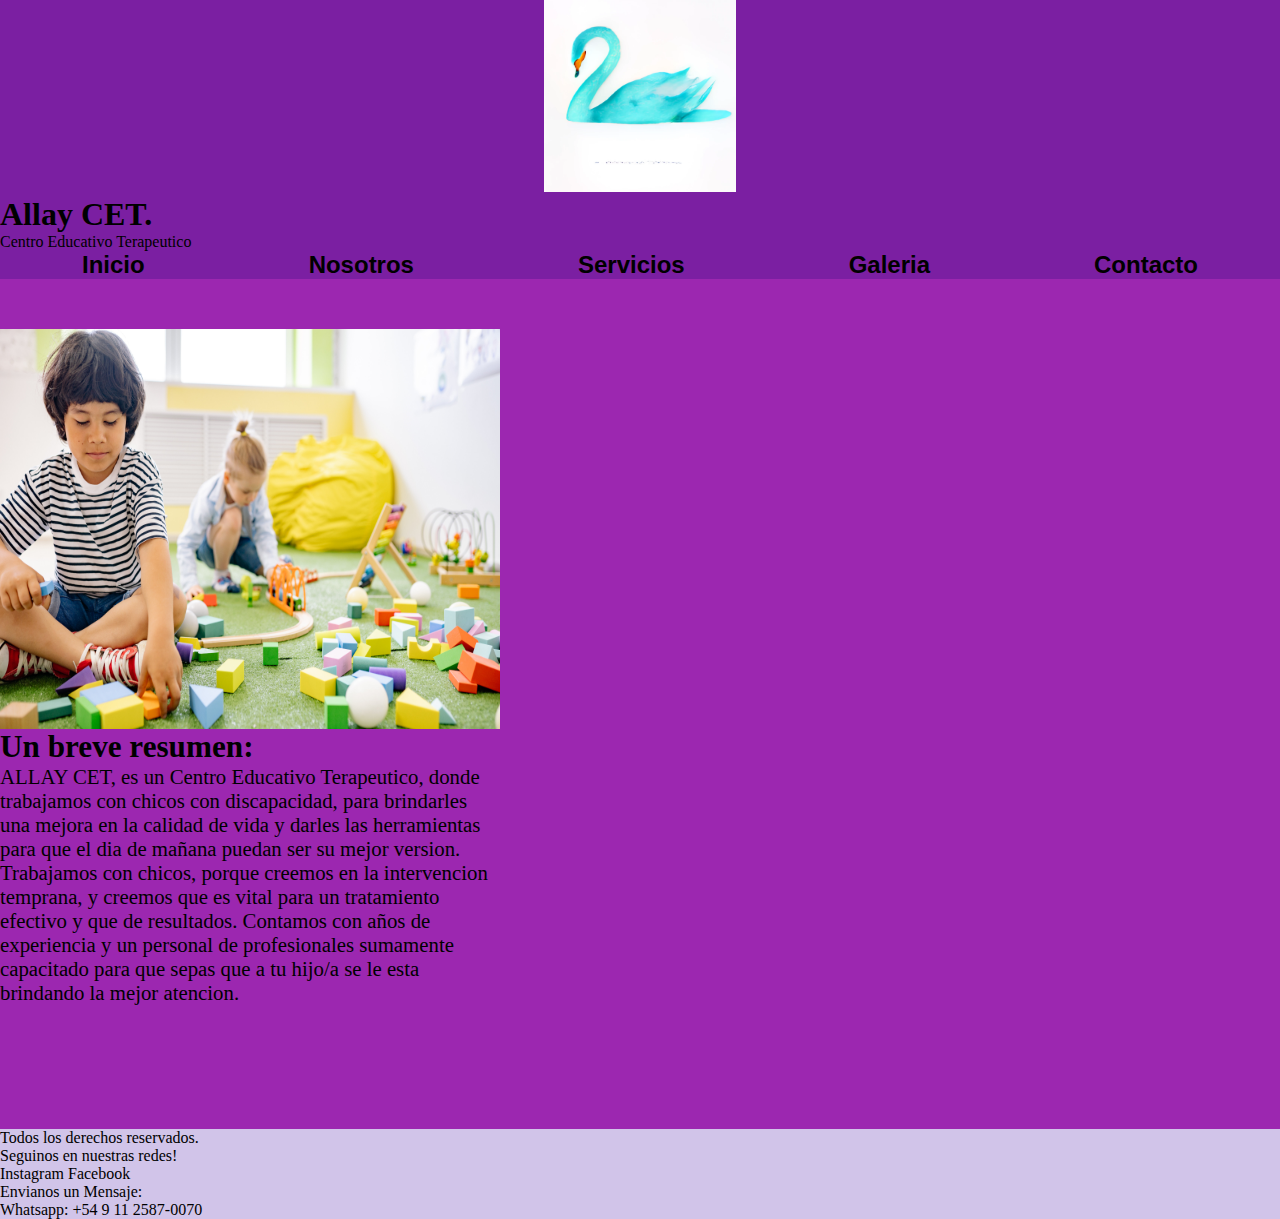
<file: index.html>
<!DOCTYPE html>
<html lang="es">

<head>
    <meta charset="UTF-8">
    <meta http-equiv="X-UA-Compatible" content="IE=edge">
    <meta name="viewport" content="width=device-width, initial-scale=1.0">
    <title>Allay Cet</title>
    <link href="https://cdn.jsdelivr.net/npm/bootstrap@5.3.0-alpha3/dist/css/bootstrap.min.css" rel="stylesheet" integrity="sha384-KK94CHFLLe+nY2dmCWGMq91rCGa5gtU4mk92HdvYe+M/SXH301p5ILy+dN9+nJOZ" crossorigin="anonymous">
    <link rel="icon" href="./Favicon.ico">
    <link rel="stylesheet" href="./css/Style.css">
</head>

<body class="Cuerpo">
    <header class="encabezado container">
        <section class="section_a row text-center">
            <div class="contenedor_logo">
                <a href="./index.html"><img src="./assets/img/logo.png" alt="logo" class="ImagenLogo"></a>
            </div>
            <h1 class="Texto_titulo col-12">Allay CET.</h1>
            <p class="Texto_titulo col-12">Centro Educativo Terapeutico</p>
        </section>
        <nav class="nav row">
                <ul class="ul">
                    <li class="listaItem"><a href="#" class="boton_navegacion">Inicio</a></li>
                    <li class="listaItem"><a href="./pages/nosotros.html" 
                    class="boton_navegacion">Nosotros</a></li>
                    <li class="listaItem"><a href="./pages/servicios.html" class="boton_navegacion">Servicios</a></li>
                    <li class="listaItem"><a href="./pages/galeria.html" class="boton_navegacion">Galeria</a></li>
                    <li class="listaItem"><a href="./pages/contacto.html" class="boton_navegacion">Contacto</a></li>
                </ul>
                
        </nav>    
    </header>
 
    <main class="principal container">
        <section class="Contenedor_principal row justify-content-around">
            <div class="contenedor_imagen_principal col-6">
                <img class="imagen_1" src="./assets/img/image_1.jpg" alt="Imagen_1">
            </div>
            <div class="contenedor_texto_principal col-6 text-center">
                <h2>Un breve resumen:</h2>
                <p>ALLAY CET, es un Centro Educativo Terapeutico, donde trabajamos con chicos con discapacidad, para brindarles una mejora en la calidad de vida y darles las herramientas para que el dia de mañana puedan ser su mejor version. Trabajamos con chicos, porque creemos en la intervencion temprana, y creemos que es vital para un tratamiento efectivo y que de resultados.
                Contamos con años de experiencia y un personal de profesionales sumamente capacitado para que sepas que a tu hijo/a se le esta brindando la mejor atencion.
               </p>

            </div>
        </section>
    </main>
 
    <footer class="pie_pagina containter">
        <div class="Texto_pie row text-center">
            <p>Todos los derechos reservados.</p>
            <p>Seguinos en nuestras redes!</p>
            <a href="https://www.instagram.com/cetallay/?hl=es" class="link_pie">Instagram</a>
            <a href="https://www.facebook.com/people/ALLAY-CET-SAIES/100057530946557/?locale=es_LA" class="link_pie">Facebook</a>
            <p>Envianos un Mensaje:</p>
            <p>Whatsapp: +54 9 11 2587-0070</p>
        </div>

        
    </footer>

    <script src="https://cdn.jsdelivr.net/npm/bootstrap@5.3.0-alpha3/dist/js/bootstrap.bundle.min.js" integrity="sha384-ENjdO4Dr2bkBIFxQpeoTz1HIcje39Wm4jDKdf19U8gI4ddQ3GYNS7NTKfAdVQSZe" crossorigin="anonymous"></script>
</body>
</html>
</file>
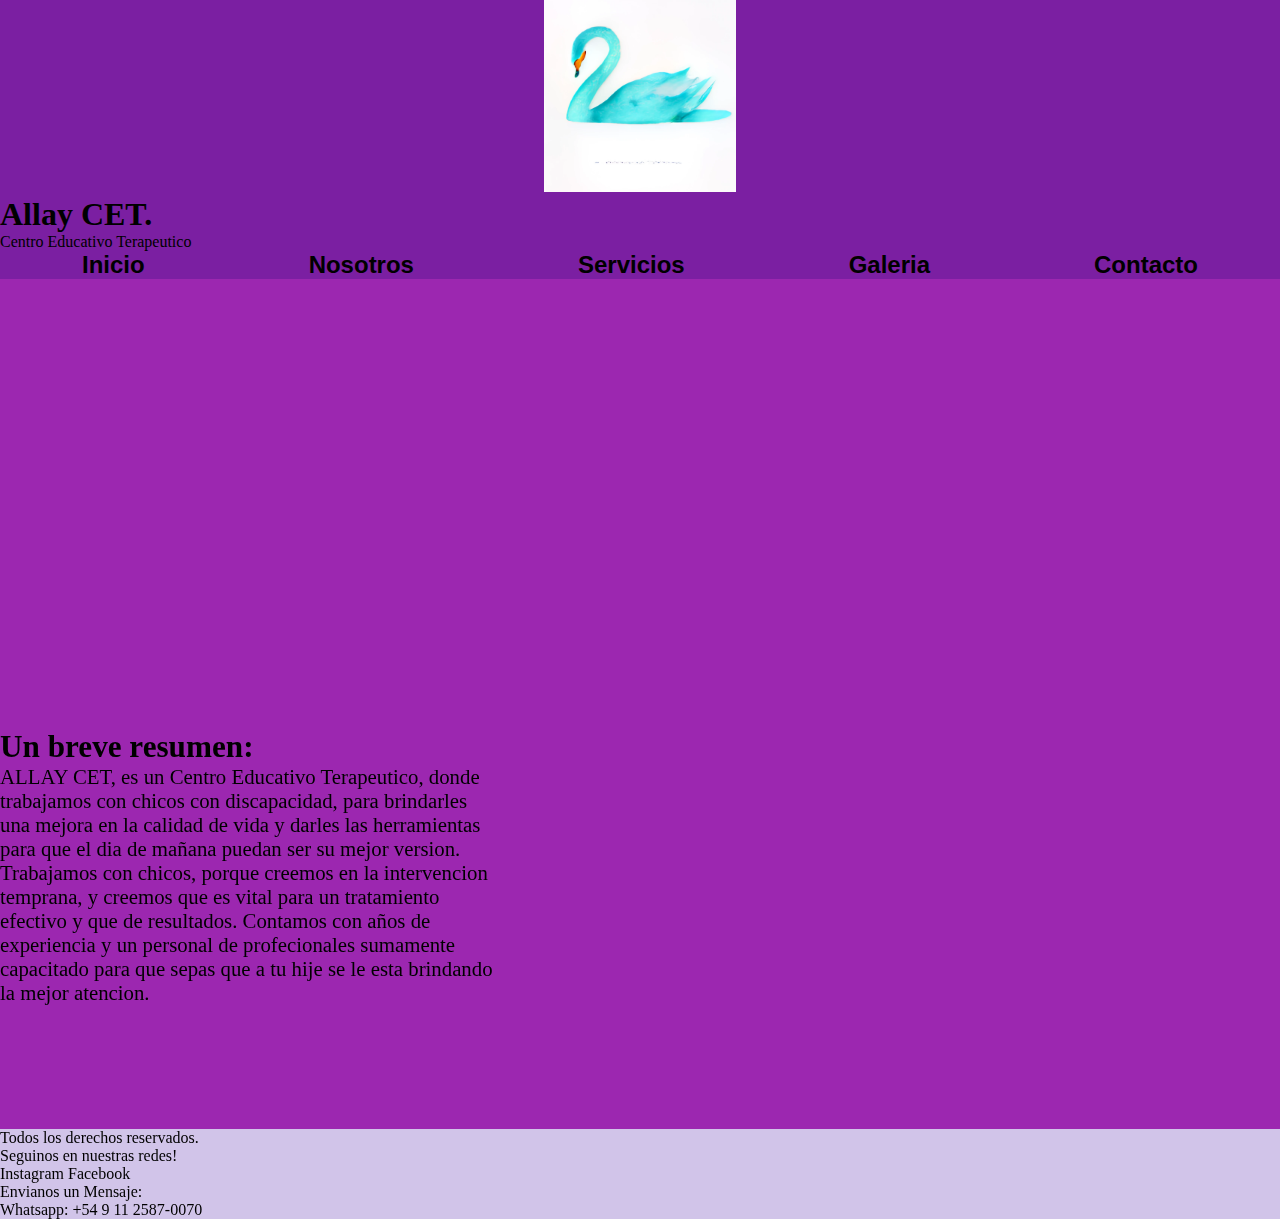
<file: pages/contacto.html>
<!DOCTYPE html>
<html lang="es">
<head>
    <meta charset="UTF-8">
    <meta http-equiv="X-UA-Compatible" content="IE=edge">
    <meta name="viewport" content="width=device-width, initial-scale=1.0">
    <title>Allay Cet</title>
    <link rel="icon" href="../Favicon.ico">
    <link rel="stylesheet" href="../css/Style.css">
</head>
<body>
    <header class="encabezado">
        <section class="section_a">
            <div class="contenedor_logo">
                <a href="../index.html"><img src="../assets/img/logo.png" alt="logo" class="ImagenLogo"></a>
            </div>
            <h1 class="Texto_titulo">Allay CET.</h1>
            <p class="Texto_titulo">Centro Educativo Terapeutico</p>
        </section>
        <nav class="nav">
                <ul class="ul">
                    <li class="listaItem"><a href="../index.html" class="boton_navegacion">Inicio</a></li>
                    <li class="listaItem"><a href="../pages/nosotros.html" 
                    class="boton_navegacion">Nosotros</a></li>
                    <li class="listaItem"><a href="../pages/servicios.html" class="boton_navegacion">Servicios</a></li>
                    <li class="listaItem"><a href="../pages/galeria.html" class="boton_navegacion">Galeria</a></li>
                    <li class="listaItem"><a href="#" class="boton_navegacion">Contacto</a></li>
                </ul>
        </nav>    
    </header>
 

    <main class="principal">
        <section class="Contenedor_principal">
            <div class="contenedor_imagen_principal">
                <iframe src="https://www.google.com/maps/embed?pb=!1m18!1m12!1m3!1d2067.135437087153!2d-58.68093714874039!3d-34.67053749689218!2m3!1f0!2f0!3f0!3m2!1i1024!2i768!4f13.1!3m3!1m2!1s0x95bcc084d90b3aeb%3A0x35819e995e4e498!2sAllay%20Centro%20Educativo%20Terap%C3%A9utico!5e0!3m2!1ses!2sar!4v1675131622518!5m2!1ses!2sar" width="600" height="450" style="border:0;" allowfullscreen="" loading="lazy" referrerpolicy="no-referrer-when-downgrade"></iframe>
            </div>
            <div class="contenedor_texto_principal">
                <h2>Un breve resumen:</h2>
                <p>ALLAY CET, es un Centro Educativo Terapeutico, donde trabajamos con chicos con discapacidad, para brindarles una mejora en la calidad de vida y darles las herramientas para que el dia de mañana puedan ser su mejor version. Trabajamos con chicos, porque creemos en la intervencion temprana, y creemos que es vital para un tratamiento efectivo y que de resultados.
                Contamos con años de experiencia y un personal de profecionales sumamente capacitado para que sepas que a tu hije se le esta brindando la mejor atencion.
               </p>

            </div>
        </section>
    </main>
 
    <footer class="pie_pagina">
        <div class="Texto_pie">
            <p>Todos los derechos reservados.</p>
            <p>Seguinos en nuestras redes!</p>
            <a href="https://www.instagram.com/cetallay/?hl=es" class="link_pie">Instagram</a>
            <a href="https://www.facebook.com/people/ALLAY-CET-SAIES/100057530946557/?locale=es_LA" class="link_pie">Facebook</a>
            <p>Envianos un Mensaje:</p>
            <p>Whatsapp: +54 9 11 2587-0070</p>
        </div>

        
    </footer>

</body>
</html>
</file>
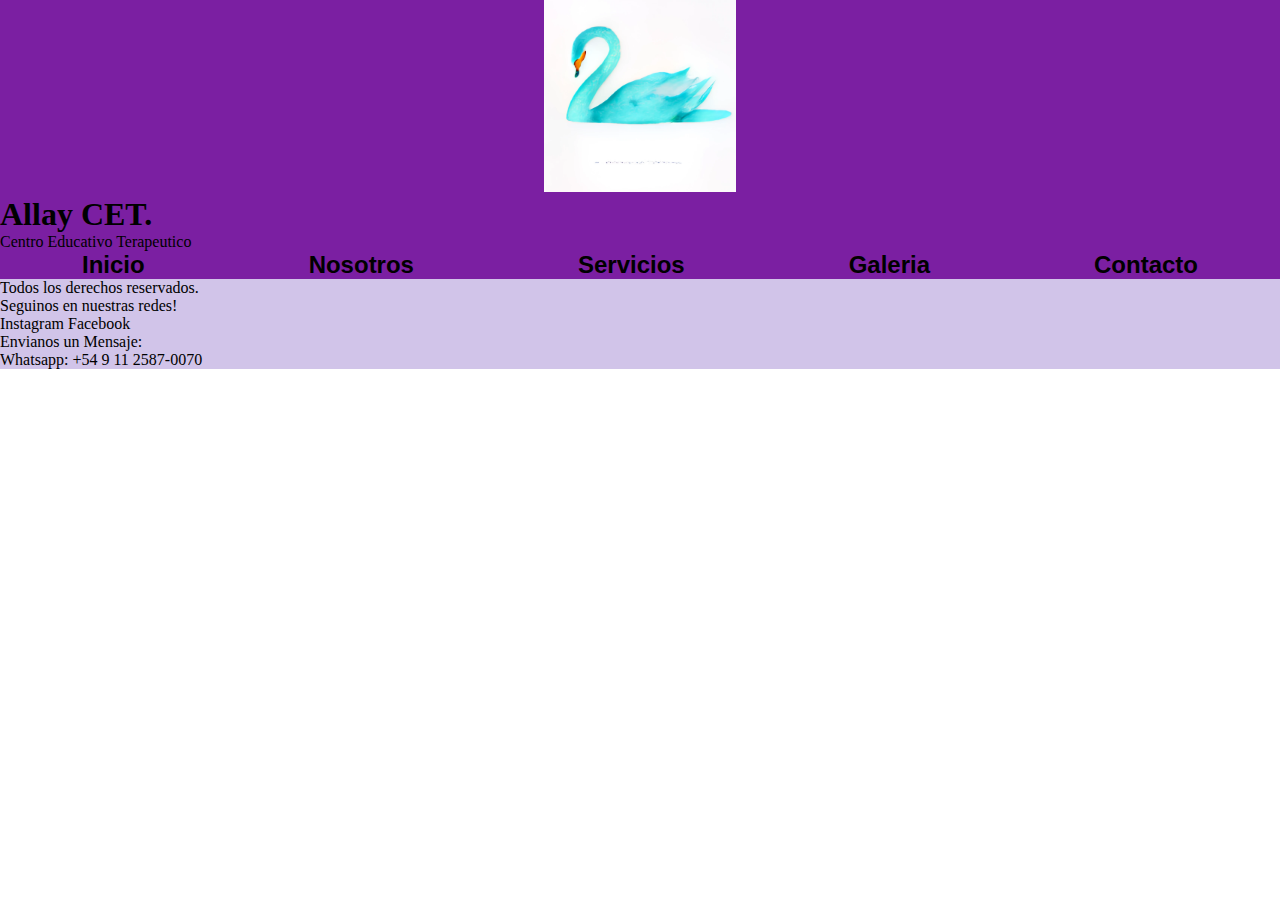
<file: pages/galeria.html>
<!DOCTYPE html>
<html lang="es">
<head>
    <meta charset="UTF-8">
    <meta http-equiv="X-UA-Compatible" content="IE=edge">
    <meta name="viewport" content="width=device-width, initial-scale=1.0">
    <title>Allay Cet</title>
    <link rel="icon" href="../Favicon.ico">
    <link rel="stylesheet" href="../css/Style.css">
</head>
<body>
    <header class="encabezado">
        <section class="section_a">
            <div class="contenedor_logo">
                <a href="../index.html"><img src="../assets/img/logo.png" alt="logo" class="ImagenLogo"></a>
            </div>
            <h1 class="Texto_titulo">Allay CET.</h1>
            <p class="Texto_titulo">Centro Educativo Terapeutico</p>
        </section>
        <nav class="nav">
                <ul class="ul">
                    <li class="listaItem"><a href="../index.html" class="boton_navegacion">Inicio</a></li>
                    <li class="listaItem"><a href="../pages/nosotros.html" 
                    class="boton_navegacion">Nosotros</a></li>
                    <li class="listaItem"><a href="../pages/servicios.html" class="boton_navegacion">Servicios</a></li>
                    <li class="listaItem"><a href="#" class="boton_navegacion">Galeria</a></li>
                    <li class="listaItem"><a href="../pages/contacto.html" class="boton_navegacion">Contacto</a></li>
                </ul>
        </nav>    
    </header>
 
    <main>
        <section>
            <div></div>
            <div></div>
            <div></div>
            <div></div>
        </section>
 
    </main>
 
    <footer class="pie_pagina">
        <div class="Texto_pie">
            <p>Todos los derechos reservados.</p>
            <p>Seguinos en nuestras redes!</p>
            <a href="https://www.instagram.com/cetallay/?hl=es" class="link_pie">Instagram</a>
            <a href="https://www.facebook.com/people/ALLAY-CET-SAIES/100057530946557/?locale=es_LA" class="link_pie">Facebook</a>
            <p>Envianos un Mensaje:</p>
            <p>Whatsapp: +54 9 11 2587-0070</p>
        </div>

        
    </footer>

</body>
</html>
</file>
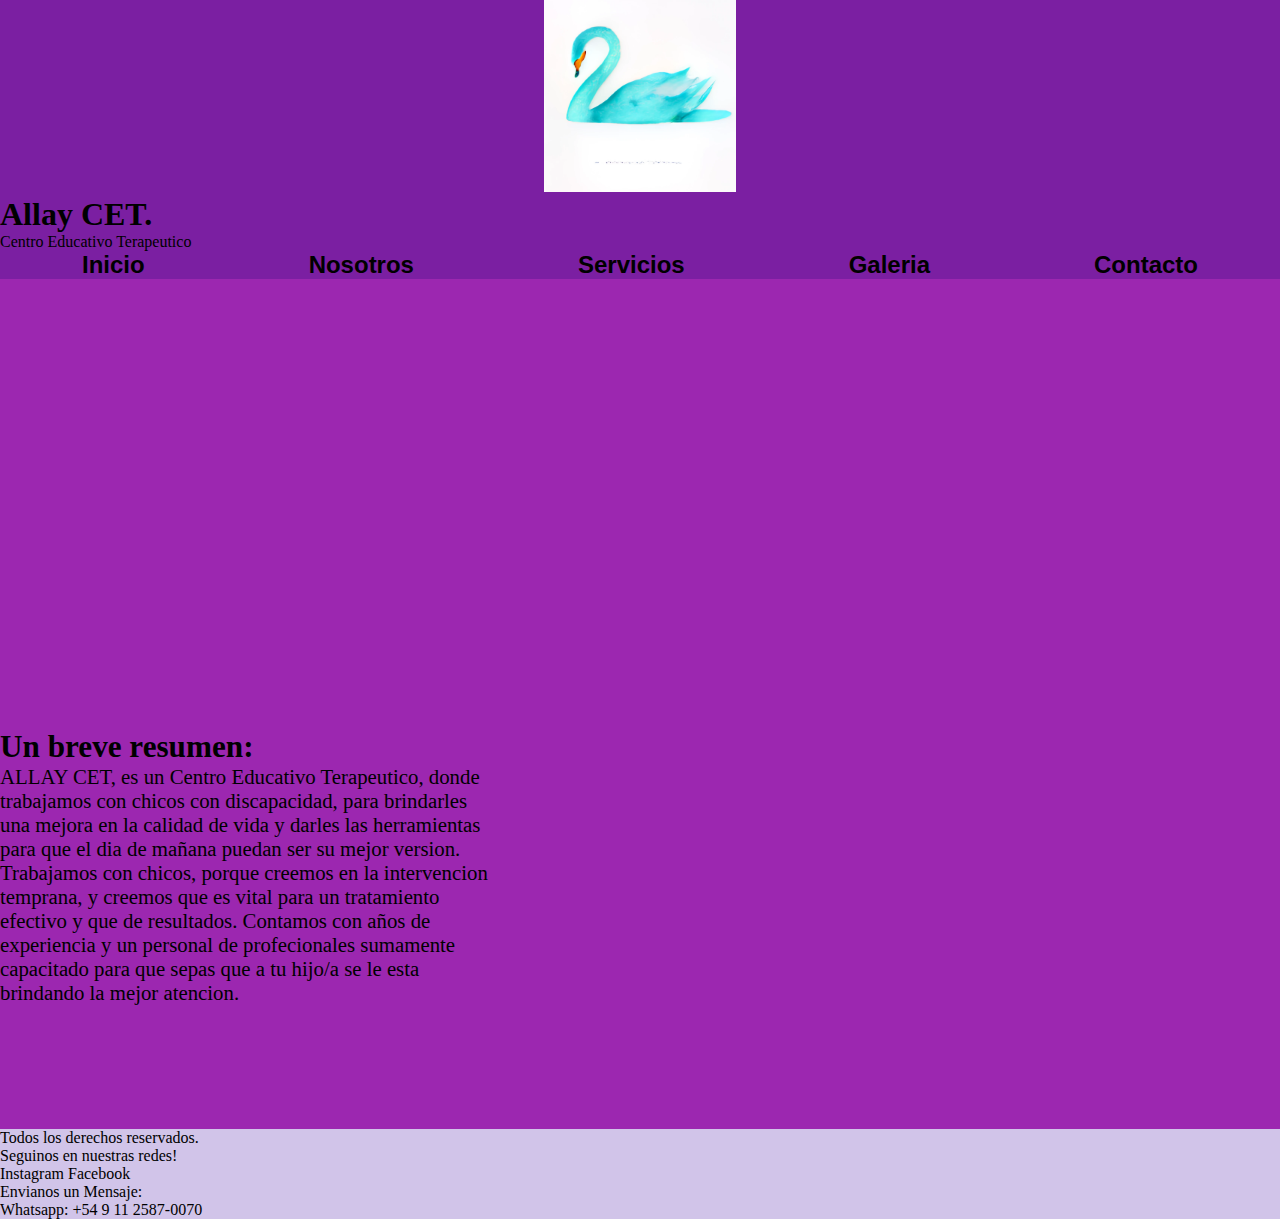
<file: pages/nosotros.html>
<!DOCTYPE html>
<html lang="es">
<head>
    <meta charset="UTF-8">
    <meta http-equiv="X-UA-Compatible" content="IE=edge">
    <meta name="viewport" content="width=device-width, initial-scale=1.0">
    <title>Allay Cet</title>
    <link href="https://cdn.jsdelivr.net/npm/bootstrap@5.3.0-alpha3/dist/css/bootstrap.min.css" rel="stylesheet" integrity="sha384-KK94CHFLLe+nY2dmCWGMq91rCGa5gtU4mk92HdvYe+M/SXH301p5ILy+dN9+nJOZ" crossorigin="anonymous">
    <link rel="icon" href="../Favicon.ico">
    <link rel="stylesheet" href="../css/Style.css">
</head>
<body>
    <header class="encabezado container">
        <section class="section_a row text-center">
            <div class="contenedor_logo">
                <a href="../index.html"><img src="../assets/img/logo.png" alt="logo" class="ImagenLogo"></a>
            </div>
            <h1 class="Texto_titulo">Allay CET.</h1>
            <p class="Texto_titulo">Centro Educativo Terapeutico</p>
        </section>
        <nav class="nav row">
                <ul class="ul">
                    <li class="listaItem"><a href="../index.html" class="boton_navegacion">Inicio</a></li>
                    <li class="listaItem"><a href="#" 
                    class="boton_navegacion">Nosotros</a></li>
                    <li class="listaItem"><a href="../pages/servicios.html" class="boton_navegacion">Servicios</a></li>
                    <li class="listaItem"><a href="../pages/galeria.html" class="boton_navegacion">Galeria</a></li>
                    <li class="listaItem"><a href="../pages/contacto.html" class="boton_navegacion">Contacto</a></li>
                </ul>
        </nav>    
    </header>
 
    <main class="principal containter">
        <section class="Contenedor_principal row justify-content-around">
            <div class="contenedor_imagen_principal col-6">
                <iframe width="560" height="315" src="https://www.youtube.com/embed/r9edB4BZM3Y" title="YouTube video player" frameborder="0" allow="accelerometer; autoplay; clipboard-write; encrypted-media; gyroscope; picture-in-picture; web-share" allowfullscreen></iframe>
            </div>
            <div class="contenedor_texto_principal col-6 text-center">
                <h2>Un breve resumen:</h2>
                <p>ALLAY CET, es un Centro Educativo Terapeutico, donde trabajamos con chicos con discapacidad, para brindarles una mejora en la calidad de vida y darles las herramientas para que el dia de mañana puedan ser su mejor version. Trabajamos con chicos, porque creemos en la intervencion temprana, y creemos que es vital para un tratamiento efectivo y que de resultados.
                Contamos con años de experiencia y un personal de profecionales sumamente capacitado para que sepas que a tu hijo/a se le esta brindando la mejor atencion.
               </p>

            </div>
        </section>
    </main>
 
    <footer class="pie_pagina container">
        <div class="Texto_pie row text-center">
            <p>Todos los derechos reservados.</p>
            <p>Seguinos en nuestras redes!</p>
            <a href="https://www.instagram.com/cetallay/?hl=es" class="link_pie">Instagram</a>
            <a href="https://www.facebook.com/people/ALLAY-CET-SAIES/100057530946557/?locale=es_LA" class="link_pie">Facebook</a>
            <p>Envianos un Mensaje:</p>
            <p>Whatsapp: +54 9 11 2587-0070</p>
        </div>

        
    </footer>
    <script src="https://cdn.jsdelivr.net/npm/bootstrap@5.3.0-alpha3/dist/js/bootstrap.bundle.min.js" integrity="sha384-ENjdO4Dr2bkBIFxQpeoTz1HIcje39Wm4jDKdf19U8gI4ddQ3GYNS7NTKfAdVQSZe" crossorigin="anonymous"></script>
</body>
</html>
</file>
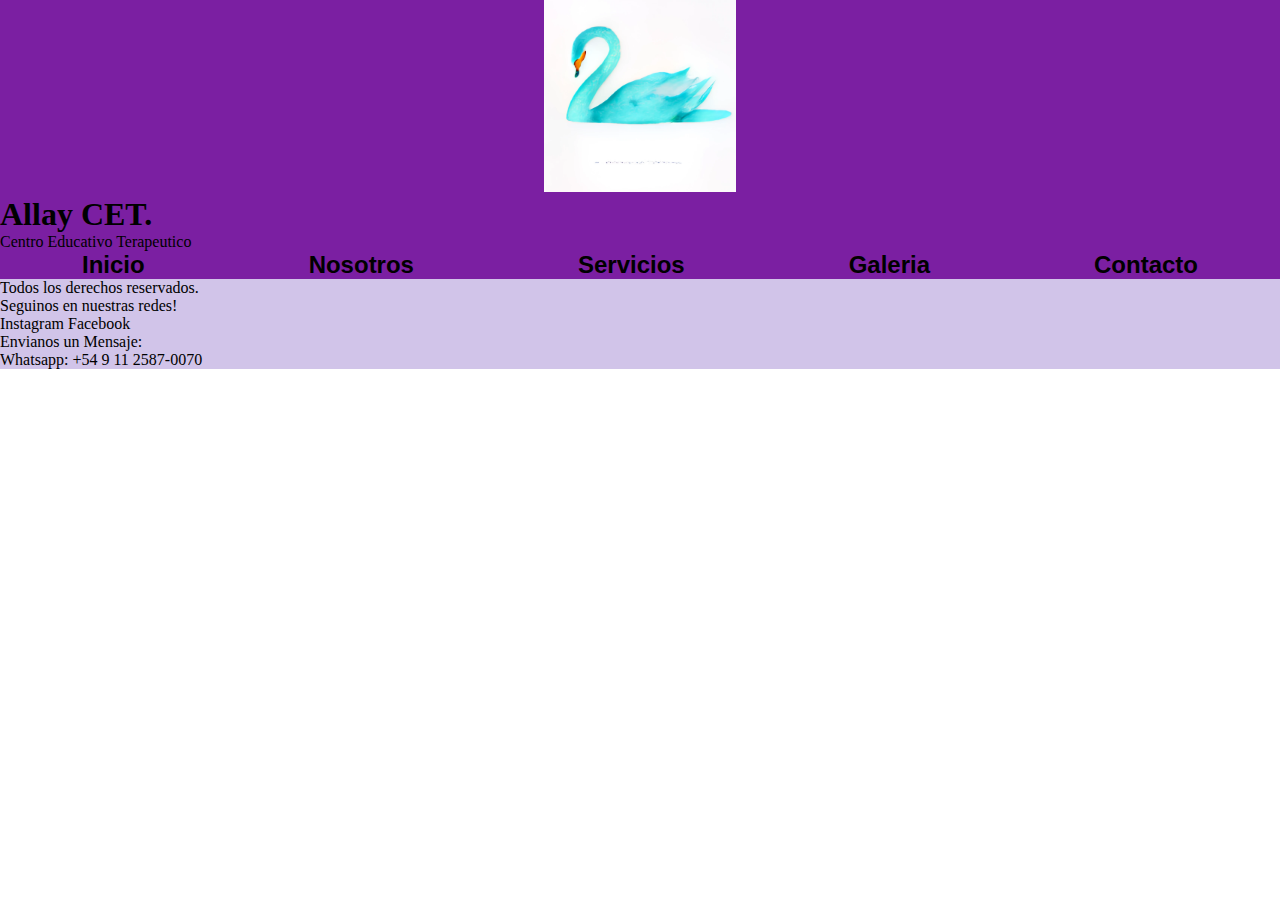
<file: pages/servicios.html>
<!DOCTYPE html>
<html lang="es">
<head>
    <meta charset="UTF-8">
    <meta http-equiv="X-UA-Compatible" content="IE=edge">
    <meta name="viewport" content="width=device-width, initial-scale=1.0">
    <title>Allay Cet</title>
    <link rel="icon" href="../Favicon.ico">
    <link rel="stylesheet" href="../css/Style.css">
</head>
<body>
    <header class="encabezado">
        <section class="section_a">
            <div class="contenedor_logo">
                <a href="../index.html"><img src="../assets/img/logo.png" alt="logo" class="ImagenLogo"></a>
            </div>
            <h1 class="Texto_titulo">Allay CET.</h1>
            <p class="Texto_titulo">Centro Educativo Terapeutico</p>
        </section>
        <nav class="nav">
                <ul class="ul">
                    <li class="listaItem"><a href="../index.html" class="boton_navegacion">Inicio</a></li>
                    <li class="listaItem"><a href="../pages/nosotros.html" 
                    class="boton_navegacion">Nosotros</a></li>
                    <li class="listaItem"><a href="#" class="boton_navegacion">Servicios</a></li>
                    <li class="listaItem"><a href="../pages/galeria.html" class="boton_navegacion">Galeria</a></li>
                    <li class="listaItem"><a href="../pages/contacto.html" class="boton_navegacion">Contacto</a></li>
                </ul>
        </nav>    
    </header>
 
    <main>
 
    </main>
 
    <footer class="pie_pagina">
        <div class="Texto_pie">
            <p>Todos los derechos reservados.</p>
            <p>Seguinos en nuestras redes!</p>
            <a href="https://www.instagram.com/cetallay/?hl=es" class="link_pie">Instagram</a>
            <a href="https://www.facebook.com/people/ALLAY-CET-SAIES/100057530946557/?locale=es_LA" class="link_pie">Facebook</a>
            <p>Envianos un Mensaje:</p>
            <p>Whatsapp: +54 9 11 2587-0070</p>
        </div>

        
    </footer>

</body>
</html>
</file>
<file: css/Style.css>
*{
    margin: 0;
    padding: 0;
    box-sizing: border-box;
}

.encabezado{
    background-color:rgba(123, 31, 162, 1);
    display: grid;
    width: 100%;
}

.section_a{
    display: grid;
    align-items: center;
}

.Texto_titulo{
    align-items: center;
}

.contenedor_logo{
    justify-content: center;
    text-align: center 
}

.ImagenLogo{ 
    width: 15%;
}

.nav{
   align-self:center;
   width: 100%;
}

.ul{
    width: 100%;
    display: flex;
    justify-content: space-around;
}


.listaItem{
    list-style: none;
}

.boton_navegacion{
    text-decoration: none;
    color: black;
    font-size: 1.5em;
    font-weight: 700;
    font-family: sans-serif;
}

.principal{
    background-color: rgba(156, 39, 176, 1);
    display: grid;
}


.imagen_1{
    margin-top: 25px;
    margin-bottom: 25px;
    width: 500px;
    height: 400px;
}

.contenedor_imagen_principal{
    margin-top: 25px;
    margin-bottom: 25px;
    width: 500px;
    height: 400px;
}

.contenedor_texto_principal{
    width: 500px;
    height: 400px;
    font-size: 1.3em;
}

.pie_pagina{
    background-color: rgba(209, 196, 233, 1); 
    display: grid;
}
 

.link_pie{
    text-decoration: none;
    color: black;
}
</file>
